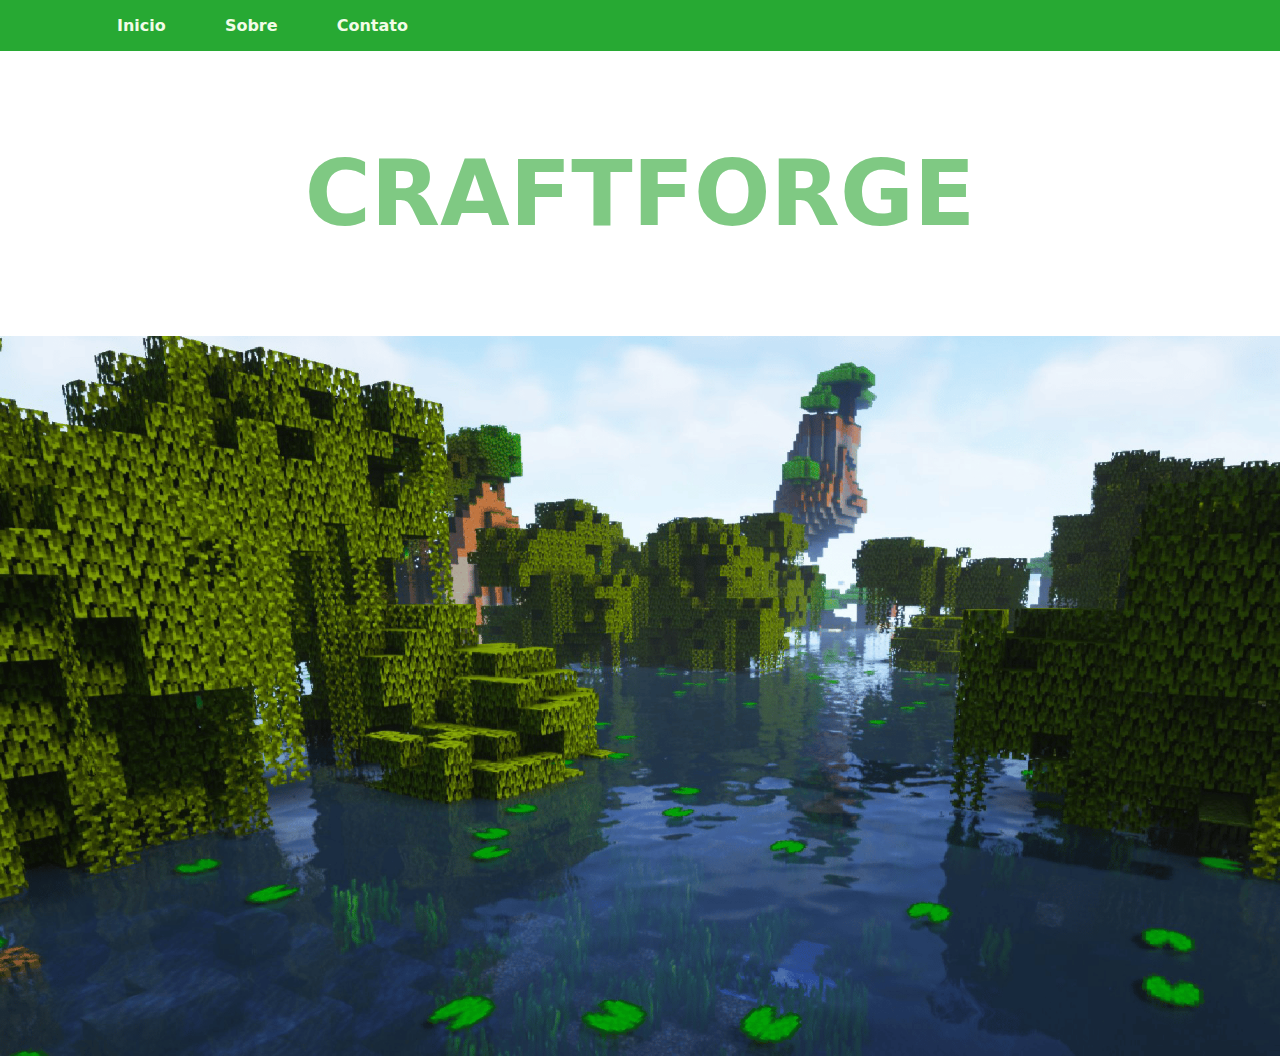
<file: index.html>
<!DOCTYPE html>
<html lang="en">
<head>
    <meta charset="UTF-8">
    <meta http-equiv="X-UA-Compatible" content="IE=edge">
    <meta name="viewport" content="width=device-width, initial-scale=1.0">
    <title>CRAFTFORGE - A Maior comunidade sobre Minecraft do MUNDO!</title>
    <link rel="shortcut icon" href="img/favicon.ico" type="image/x-icon">
    <link rel="stylesheet" href="style.css">
</head>
<body>
    <nav>
        <a href="#">Inicio</a>
        <a href="#">Sobre</a>
        <a href="#">Contato</a>

    </nav>
    <span>
    <h1 class="logomarca">CRAFTFORGE</h1>
    <img src="img/bg.png" alt="" class="bg">
    </span>
</body>
</html>
</file>
<file: style.css>
* {
    margin: 0;
    padding: 0;
    display: flexbox;
    font-family: system-ui, -apple-system, BlinkMacSystemFont, 'Segoe UI', Roboto, Oxygen, Ubuntu, Cantarell, 'Open Sans', 'Helvetica Neue', sans-serif;

}

nav {
    background-color: #27a933;
    padding: 1rem 0;
    padding-left: 10vh;
}

nav a {
    padding: 0 3vh;
    font-weight: bold;
    text-decoration: none;
    color: #f2fce7;

}

nav a:hover {
    color: #7fc983;
    transition: 0.5s;
}

.logomarca {
    justify-content: center;
    text-align: center;
    font-size: 10vh;
    padding: 10vh;
    color: #7fc983;
}

.bg {
    width: 100%;
    background-image: url(img/bg.png);

}
</file>
